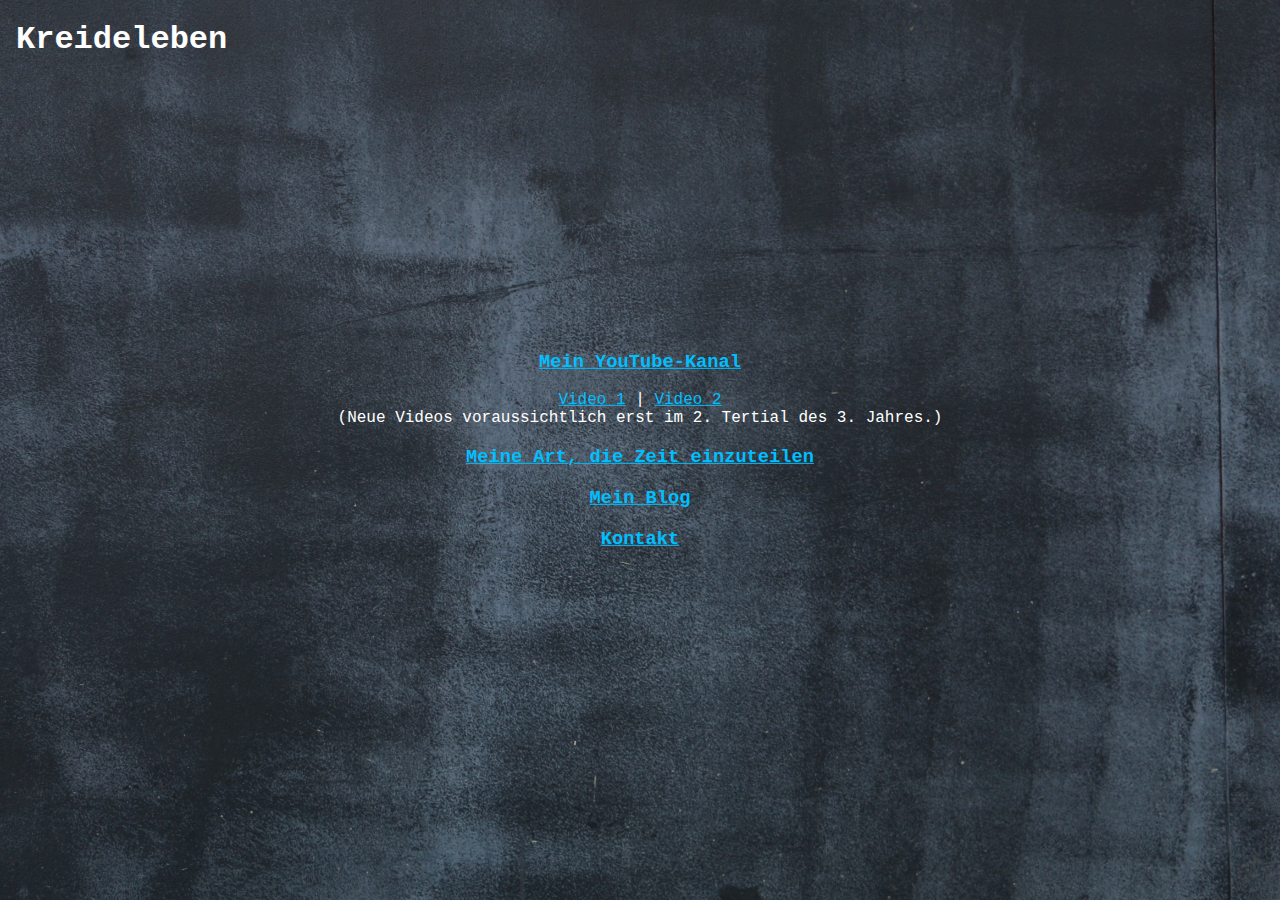
<file: index.html>
<!DOCTYPE html>
<html lang="de">
<head>
  <meta name="viewport" content="width=device-width, initial-scale=1" />
<title>Kreideleben: Startseite</title>
<link rel="shortcut icon" href="photos/favicon.ico">
<link rel="stylesheet" href="comingsoon.css">
</head>
<body>

<div class="topleft">
  <h1>Kreideleben</h1>
</div>
<div class="middle">
  <h3><a href="https://www.youtube.com/@kreideleben">Mein YouTube-Kanal</a></h3>
  <p><a href="https://youtu.be/ouM7mKHfSeg">Video 1</a>&nbsp;&VerticalLine;&nbsp;<a href="https://youtu.be/RRwaXwITiP4">Video 2</a><br />(Neue Videos voraussichtlich erst im 2. Tertial des 3. Jahres.)</p>
  <h3><a href="datumuhrzeit.html">Meine Art, die Zeit einzuteilen</a></h3>
  <h3><a href="blog.html">Mein Blog</a></h3>
  <h3><a href="kontakt.html">Kontakt</a></h3>
</div>
</body>
</html>
</file>
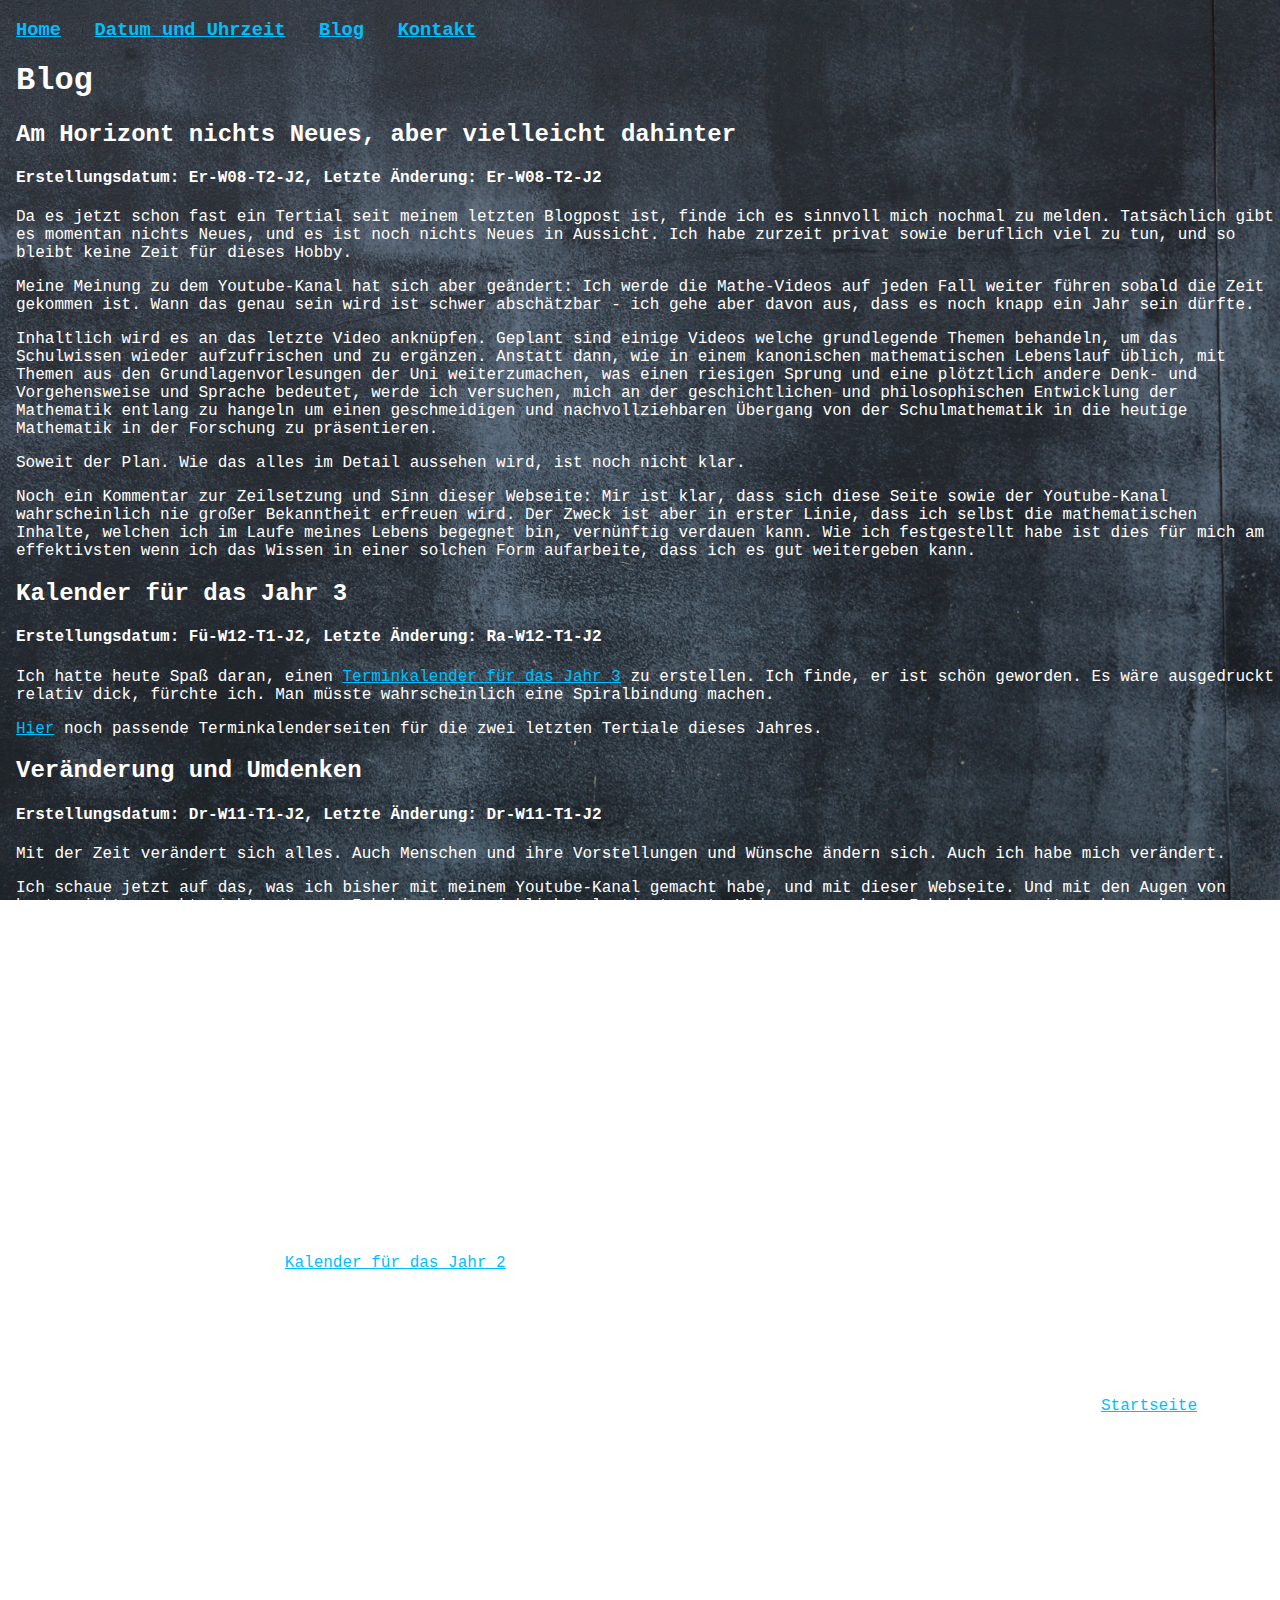
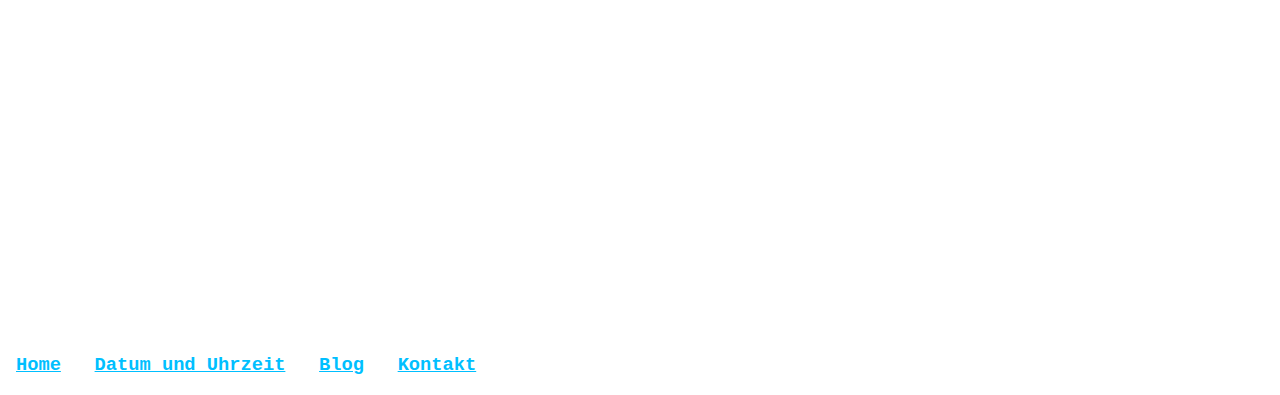
<file: blog.html>
<!DOCTYPE html>
<html lang="de">
<head>
  <meta name="viewport" content="width=device-width, initial-scale=1" />
<title>Kreideleben: Blog</title>
<link rel="shortcut icon" href="photos/favicon.ico">
<link rel="stylesheet" href="comingsoon.css">
</head>
<body>

<div class="topleft">
  <h3><a href="index.html">Home</a>&nbsp;&nbsp;&nbsp;<a href="datumuhrzeit.html">Datum und Uhrzeit</a>&nbsp;&nbsp;&nbsp;<a href="blog.html">Blog</a>&nbsp;&nbsp;&nbsp;<a href="kontakt.html">Kontakt</a></h3>
  <h1>Blog</h1>
  <!-- Blog post "Am Horizont nichts Neues, aber vielleicht dahinter", created: 2024-06-20. Last edit: 2024-06-20 -->
  <h2>Am Horizont nichts Neues, aber vielleicht dahinter</h2>
  <h4>Erstellungsdatum: Er-W08-T2-J2, Letzte &Auml;nderung: Er-W08-T2-J2</h4>
  <p>Da es jetzt schon fast ein Tertial seit meinem letzten Blogpost ist, finde ich es sinnvoll mich nochmal zu melden. Tats&auml;chlich gibt es momentan nichts Neues, und es ist noch nichts Neues in Aussicht. Ich habe zurzeit privat sowie beruflich viel zu tun, und so bleibt keine Zeit f&uuml;r dieses Hobby.<p>
  <p>Meine Meinung zu dem Youtube-Kanal hat sich aber ge&auml;ndert: Ich werde die Mathe-Videos auf jeden Fall weiter f&uuml;hren sobald die Zeit gekommen ist. Wann das genau sein wird ist schwer absch&auml;tzbar - ich gehe aber davon aus, dass es noch knapp ein Jahr sein d&uuml;rfte.</p>
  <p>Inhaltlich wird es an das letzte Video ankn&uuml;pfen. Geplant sind einige Videos welche grundlegende Themen behandeln, um das Schulwissen wieder aufzufrischen und zu erg&auml;nzen. 
    Anstatt dann, wie in einem kanonischen mathematischen Lebenslauf &uuml;blich, mit Themen aus den Grundlagenvorlesungen der Uni weiterzumachen, was einen riesigen Sprung und eine pl&ouml;tztlich andere Denk- und Vorgehensweise und Sprache bedeutet, werde ich versuchen, mich an der geschichtlichen und philosophischen Entwicklung der Mathematik entlang zu hangeln um einen geschmeidigen und nachvollziehbaren &Uuml;bergang von der Schulmathematik in die heutige Mathematik in der Forschung zu pr&auml;sentieren.</p>
  <p>Soweit der Plan. Wie das alles im Detail aussehen wird, ist noch nicht klar.</p>
  <p>Noch ein Kommentar zur Zeilsetzung und Sinn dieser Webseite: Mir ist klar, dass sich diese Seite sowie der Youtube-Kanal wahrscheinlich nie gro&szlig;er Bekanntheit erfreuen wird. Der Zweck ist aber in erster Linie, dass ich selbst die mathematischen Inhalte, welchen ich im Laufe meines Lebens begegnet bin, vern&uuml;nftig verdauen kann. Wie ich festgestellt habe ist dies f&uuml;r mich am effektivsten wenn ich das Wissen in einer solchen Form aufarbeite, dass ich es gut weitergeben kann.</p>
  <!-- Blog post "Kalender f&uuml;r das Jahr 3", created: 2024-03-25. Last edit: 2024-03-27 -->
  <h2>Kalender f&uuml;r das Jahr 3</h2>
  <h4>Erstellungsdatum: F&uuml;-W12-T1-J2, Letzte &Auml;nderung: Ra-W12-T1-J2</h4>
  <p>Ich hatte heute Spa&szlig; daran, einen <a href="downloads/Kalender%20Jahr%203.pdf">Terminkalender f&uuml;r das Jahr 3</a> zu erstellen. Ich finde, er ist sch&ouml;n geworden. Es w&auml;re ausgedruckt relativ dick, f&uuml;rchte ich. Man m&uuml;sste wahrscheinlich eine Spiralbindung machen.</p>
  <p><a href="downloads/Kalender%20Jahr%202-ab%20Tertial%202.pdf">Hier</a> noch passende Terminkalenderseiten f&uuml;r die zwei letzten Tertiale dieses Jahres.</p>
  <!-- Blog post "Ver&auml;nderung und Umdenken", created: 2024-03-16. Last edit: 2024-03-16 -->
  <h2>Ver&auml;nderung und Umdenken</h2>
  <h4>Erstellungsdatum: Dr-W11-T1-J2, Letzte &Auml;nderung: Dr-W11-T1-J2</h4>
  <p>Mit der Zeit ver&auml;ndert sich alles. Auch Menschen und ihre Vorstellungen und W&uuml;nsche &auml;ndern sich. Auch ich habe mich ver&auml;ndert.</p>
  <p>Ich schaue jetzt auf das, was ich bisher mit meinem Youtube-Kanal gemacht habe, und mit dieser Webseite. Und mit den Augen von heute sieht es echt nicht gut aus. Ich bin nicht wirklich talentiert, gute Videos zu machen. Ich habe zurzeit auch gar keine Motivation, da weiter zu machen, wo ich aufgeh&ouml;rt hab.</p>
  <p>Deshalb wird sich jetzt hier einiges &auml;ndern. Diese Webseite im Stil der 90er-Jahre gef&auml;llt mir sehr, aber die Mathe-Videos gefallen mir nicht mehr. Falls ich tats&auml;chlich noch Videos mache, dann in einem ganz anderen Stil und mit v&ouml;llig anderen Inhalten. Erstmal werde ich das ganze hier aber auf Eis legen.</p>
  <!-- Blog post "Verz&ouml;gerungen im Betriebsablauf", created: 2023-11-27. Last edit: 2023-11-27 -->
  <h2>Verz&ouml;gerungen im Betriebsablauf</h2>
  <h4>Erstellungsdatum: F&uuml;-W13-T3-J1, Letzte &Auml;nderung: F&uuml;-W13-T3-J1</h4>
  <p>Da ich privat gerade viel zu tun habe, wird sich das Erscheinen des n&auml;chsten Videos ein wenig verz&ouml;gern, siehe den Countdown auf der Startseite.</p>
  <!-- Blog post "Ein Kalender f&uuml;r das Jahr 2", created: 2023-11-14. Last edit: 2023-11-14 -->
  <h2>Ein Kalender f&uuml;r das Jahr 2</h2>
  <h4>Erstellungsdatum: Se-W11-T3-J1, Letzte &Auml;nderung: Se-W11-T3-J1</h4>
  <p>Ich habe mal aus Spa&szlig; einen <a href="downloads/Jahr%202.pdf">Kalender f&uuml;r das Jahr 2</a> erstellt. Ich hoffe er gef&auml;llt!</p>
  <!-- Blog post "Erstes Video ist fertig", created: 2023-11-05. Last edit: 2023-11-05 -->
  <h2>Erstes Video ist fertig</h2>
  <h4>Erstellungsdatum: Vi-W10-T3-J1, Letzte &Auml;nderung: Vi-W10-T3-J1</h4>
  <p>So Leute, das erste Video ist endlich fertiggestellt! Ich bin sehr zufrieden mit dem Ergebnis. Ich habe es so eingestellt, dass es genau in dem Moment live geht, wenn der Countdown abgelaufen ist. Es sollte dann auch ein Link zum Video auf der <a href="index.html">Startseite</a> erscheinen.</p>
  <!-- Blog post "Sprechen ist schwieriger als gedacht", created: 2023-10-31. Last edit: 2023-10-31 -->
  <h2>Sprechen ist schwieriger als gedacht</h2>
  <h4>Erstellungsdatum: Se-W09-T3-J1, Letzte &Auml;nderung: Se-W09-T3-J1</h4>
  <p>Es geht voran:  Die n&ouml;tige Hardware ist vorhanden, in die Benutzung der notwendigen Software habe ich mich mittlerweile auch schon eingearbeitet. Intro und Abspann sind l&auml;ngst fertig.</p>
  <p>Eigentlich steht doch jetzt dem Vorhaben nichts im Wege, das erste Video zu produzieren. K&ouml;nnte man meinen.</p> 
  <p>Die Aufgabe vor der ich momentan stehe ist scheinbar simpel: Ein Text ist geschrieben, dieser muss ins Mikro gesprochen und aufgenommen werden. Doch genau das stellt sich als deutlich schwieriger heraus, als ich dachte. Heute, einen Tag vor dem urspr&uuml;nglich geplanten Upload des ersten Videos, habe ich drei Takes hinter mir und bin mit dem Ergebnis noch nicht zufrieden. Es wird von mal zu mal besser, aber heute wird das nichts mehr.</p>
  <p>Probieren geht &uuml;ber Studieren, und so probiere ich es weiter. Bis ich zufrieden bin wird es allerdings noch einige Tage dauern, daher die Anpassung des Countdowns auf der Startseite.</p>
  <!-- Blog post "Vorbereitungen f&uuml;r das erste Video", created: 2023-10-26. Last edit: 2023-10-26 -->
  <h2>Vorbereitungen f&uuml;r das erste Video</h2>
  <h4>Erstellungsdatum: Er-W09-T3-J1, Letzte &Auml;nderung: Er-W09-T3-J1</h4>
  <p>Da der Countdown jetzt nur noch etwas mehr als 6 Tage bis zum ersten Video anzeigt, habe ich bereits Arbeit in die Produktion ebenjenes investiert. Es ist aber noch nicht fertig! Leider funktioniert das Mikrofon meiner Kamera nicht, was mit zu meiner Entscheidung gef&uuml;hrt hat, einen Stil zu benutzen wo ich den Ton hinterher drauf spreche. Leider gibt es aber auch hierbei ein Problem: Aufnahmen mit Mikro an meinem PC beinhalten ein St&ouml;rger&auml;usch, welches sich auch mit Bearbeitung nicht komplett entfernen l&auml;sst ohne dass die Qualit&auml;t der Aufnahme darunter leidet.</p>
  <p>Ich denke, dass das St&ouml;rger&auml;usch irgendwie mit dem Mikrofoneingang zusammenh&auml;ngt. Deshalb habe ich mir ein USB-Mikrofon bestellt was voraussichtlich erst Samstag ankommt.</p>
  <p>Ih hoffe also sehr, dass das erste Video rechtzeitig erscheint, kann es aber momentan nicht komplett ausschlie&szlig;en dass es sich versp&auml;tet.</p>
  <p>Allgemein will ich in Zukunft nicht zu viel Arbeit in das ganze drumherum stecken, sondern mich fokussiert auf den Inhalt konzentrieren. Daf&uuml;r ist es aber notwendig, dass ich gerade jetzt am Anfang mehr Arbeit reinstecke. Alles einzurichten und sich mit allen Abl&auml;ufen vertraut zu machen ben&ouml;tigt nunmal am Anfang etwas mehr Aufwand.</p>
  <p>Es ist mittlerweile auch wichtig, dass Videos auf Youtube eine gewisse Basis-Qualit&auml;t aufweisen. Es gibt so viel Inhalt auf Youtube, und die Zuschauer sind es gewohnt, dass die Dinge irgendwie ansprechend dargestellt werden, und nicht anstrengend zu schauen sind. Daran muss ich mich also anpassen, auch wenn das eigentlich nicht meine Priorit&auml;t ist.</p>
  <!-- Blog post "Meine Zeitrechnung", created: unknown. Last edit: 2023-10-23 -->
  <h2>Meine Zeitrechnung</h2>
  <h4>Erstellungsdatum: unbekannt, Letzte &Auml;nderung: F&uuml;-W08-T3-J1</h4>
  <p>Was soll eigentlich diese Seite &bdquo;Datum und Uhrzeit&ldquo;, und warum ist der Countdown auf der Startseite so ungew&ouml;hnlich?<br />
  Beides ist aus einer &Uuml;berlegung geboren, welche ich vor einiger Zeit hatte. Ich habe mich gefragt, warum die Zeit &uuml;berhaupt so aufgeteilt wird wie wir es gewohnt sind. Warum hat eine Stunde genau sechzig Minuten, und eine Minute genau sechzig Sekunden? Und wenn wir schon dabei sind: Warum hat ein Jahr zw&ouml;lf Monate?</p>
  <p>Die Antwort sollte keine &Uuml;berraschung sein: Es ist historisch und kulturell so gewachsen und so geworden. Es gab verschiedene Zeitmessungssysteme, und eines davon hat sich letztlich global als Norm etabliert. Auch heute noch gibt es viele unterschiedliche Kalender, aber der gregorianische Kalender hat sich als die Norm durchgesetzt, welche weltweit am meisten genutzt wird. Trotzdem habe ich mich dann gefragt: Wie w&uuml;rde ich mir denn die Zeit einteilen und messen, wenn ich das System selbst festlegen d&uuml;rfte?</p>
  <p>Daraus ist das Kalendersystem und Zeitmessungssystem entstanden, welches ich <a href="datumuhrzeit.html">hier</a> zeige.</p>
  <p>Ich finde, dass Sekunden zu schnell ticken und daher zu hektisch sind. Deshalb wollte ich eine l&auml;ngere, entspanntere Grundeinheit. Als kleinste Einheit habe ich daher den &bdquo;Moment&ldquo; (Genus: maskulin) festgelegt, dieser besteht aus 5 Sekunden. Der Name ist angelehnt an den Begriff &bdquo;Moment&ldquo; im normalen Sprachgebrauch, der einen Zeitraum von sehr kurzer Dauer beschreibt. Als Einheitensymbol kann man &bdquo;mom&ldquo; nehmen.</p>
  <p>20 Momente ergeben einen &bdquo;Hektos&ldquo; (Genus: maskulin, Plural: Hekten). Umgerechnet entspricht ein Hektos genau 100 Sekunden, deshalb ist als Einheitensymbol &bdquo;hs&ldquo; passend, was entweder als &bdquo;Hektos&ldquo; oder als &bdquo;Hektosekunde&ldquo; gelesen werden kann, ohne dass es zu Widerspr&uuml;chen kommt. Der Name ist auch von dieser Hektosekunde abgeleitet.
  <br />&Uuml;brigens: Eine kurze Zeitdauer die wir oft im Alltag benutzen sind f&uuml;nf Minuten. Das entspricht genau drei Hekten.</p>
  <p>Die n&auml;chstgr&ouml;&szlig;ere Einheit, welche von der Gr&ouml;&szlig;enordnung den Stunden entspricht, ist der &bdquo;Fingar&ldquo; (Genus: maskulin, Plural: Fingar). Dieser Begriff ist in Analogie an die Finger gew&auml;hlt, da die Uhr 0 bis 5 Fingar anzeigt: Wenn 6 Fingar verstrichen sind, f&auml;ngt ein neuer Tagesabschnitt an. Ein Fingar entspricht 48 Hekten. Somit l&auml;sst sich ein Fingar leicht in Drittelfingar (das sind 16 Hekten) oder Viertelfingar (das sind 12 Hekten) unterteilen. In den &uuml;blichen Einheiten entspricht ein Fingar genau einer Stunde und 20 Minuten. Somit sind 6 Fingar genau 8 Stunden, oder ein Drittel eines Tages.</p>
  <p>Den Tag habe ich in drei gleichlange Abschnitte untergeteilt. Als Zeiteinheit nenne ich diese Drittel &bdquo;Terzitage&ldquo;, der Pr&auml;fix &bdquo;terzi-&ldquo; ist vom lateinischen Wort f&uuml;r &bdquo;Drittel&ldquo; abgeleitet. Als Tagesabschnitte habe ich &bdquo;Tag&ldquo;, &bdquo;Abend&ldquo; und &bdquo;Nacht&ldquo; festgelegt. Ich war mir nicht ganz sicher, an welchen Uhrzeiten ich diese Tagesabschnitte lege. Letztlich habe ich mich daf&uuml;r entschieden, den Tag bei 9 Uhr Sommerzeit bzw. bei 8 Uhr Winterzeit beginnen zu lassen. Es gibt also keine Zeitumstellung. Die Uhrzeiten f&uuml;r die &uuml;brigen Tagesabschnitte ergeben sich dann hieraus. Jeder neue Tag beginnt dann mit der Nacht, welche in der Winterzeit um genau Mitternacht beginnt, also wie der konventionelle Tagesbeginn. In der Sommerzeit beginnt der Tag um 1 Uhr. Somit orientieren sich meine Tageszeiten and der Weltzeit UTC.</p>
  <p>Ich habe mich dann gefragt: Wann soll denn das Jahr in meiner Zeitrechnung beginnen? Der konventionelle Jahresbeginn am ersten Januar ist historisch gewachsen, und hat seine Urspr&uuml;nge im r&ouml;mischen Kalendersystem. Die L&auml;nge des Kalenderjahres ist an der L&auml;nge des tropischen Jahres orientiert, welches die Dauer bezeichnet, welche die Erde braucht um einmal die Sonne zu umrunden, dies aber aus Sicht der Erde gesehen. Es gibt noch andere M&ouml;glichkeiten das Jahr zu definieren, aber das tropische Jahr ist diejenige Definition, welche auf Regelm&auml;&szlig;igkeit der Jahreszeiten ausgelegt ist.</p>
  <p>Wenn man sich mit den Details der Jahresmessung, oder allgemeiner der Zeitmessung besch&auml;ftigt, wird einem klar, dass es sehr kompliziert ist. Es gibt keine eindeutige L&ouml;sung, die Dauer eines Jahres festzulegen, ohne dass immer wieder Anpassungen vorgenommen werden m&uuml;ssen. Sogar die L&auml;nge eines Tages, welche auf 86400 Sekunden festgelegt ist, ist nur ein Mittelwert: Die L&auml;nge des astronomischen Tages, welche eine Umdrehung der Erde um sich selbst relativ zur Sonne beschreibt, ist &uuml;ber das Jahr hinweg nicht konstant. Sogar der Mittelwert der Tagesl&auml;nge ist gar nicht genau 86400 Sekunden lang, weil die Geschwindigkeit mit der sich die Erde um sich selbst dreht nicht ganz konstant bleibt. Um dies zu ber&uuml;cksichtigen wird ab und an in der Weltzeit UTC eine Schaltsekunde eingef&uuml;gt.</p>
  <p>Ich habe mich dazu entschieden, den Jahresanfang an einem astronomischen Ereignis festzumachen: Der erste Tag des Jahres ist derjenige, der direkt auf den Tag folgt, an dem der Abstand zwischen Erde und Sonne am geringsten ist. Dieses Ereignis, die Position der Erde w&auml;hrend dieses Ereignisses, und der Zeitpunkt des Ereignisses werden als &bdquo;Perihel&ldquo; bezeichnet. So ist mein Jahresbeginn nicht allzu weit vom konventionellen Jahresbeginn, aber variiert bzgl. des konventionellen Kalenders von Jahr zu Jahr ein wenig. Der Grund: Das Erde-Mond-System beeinflusst den Zeitpunkt des Perihels erheblich, und bewirkt eine scheinbar zuf&auml;llige Variation des Perihelzeitpunktes.</p>
  <p>Die L&auml;nge meines Jahres sind 51 Wochen, und die Tage nach diesen 51 Wochen bis zum n&auml;chsten Perihel sind die &bdquo;Tage zwischen den Jahren&ldquo;. Diese Bezeichnung ist daran angelehnt, dass im deutschen Kulturkreis die Zeit zwischen Weihnachten und Neujahr, wo vieles ruht, umgangssprachlich auch als Zeit &bdquo;zwischen den Jahren&ldquo; bezeichnet wird.</p>
  <p>Die L&auml;nge von genau 51 Wochen f&uuml;r ein Jahr bedeutet, dass sich das Jahr in drei gleichgro&szlig;e Teile unterteilen l&auml;sst. Diese nenne ich Tertiale. Im Gegensatz zu den konventionellen Monaten, oder den daraus abgeleiten Quartalen des Jahres, haben diese Tertiale eine gleich bleibende L&auml;nge.</p>
  <p>Die Wochen sind, wie die konventionellen Wochen, in 7 Tage aufgeteilt. Diese haben die (nicht so kreativen) Namen Erstag, Zweitag, Drittag, Viertag, F&uuml;nftag, Sechstag und Rasttag. Der Name &bdquo;Rasttag&ldquo; soll zum Ausdruck bringen, dass dies als Ruhetag gedacht ist. Der Erstag f&auml;llt immer auf den ersten Tag des Jahres. F&uuml;r die Zeit zwischen den Jahren gibt es keinen Rasttag, denn alle diese Tage sind als Ruhetage gedacht. Stattdessen wird in den Tagen zwischen den Jahren nach dem Sechstag einfach weitergez&auml;hlt: Es folgen dann ggf. der Siebtag, Achtag und Neuntag.</p>
  
  <h3><a href="index.html">Home</a>&nbsp;&nbsp;&nbsp;<a href="datumuhrzeit.html">Datum und Uhrzeit</a>&nbsp;&nbsp;&nbsp;<a href="blog.html">Blog</a>&nbsp;&nbsp;&nbsp;<a href="kontakt.html">Kontakt</a></h3>
</div>
</body>
</html>
</file>
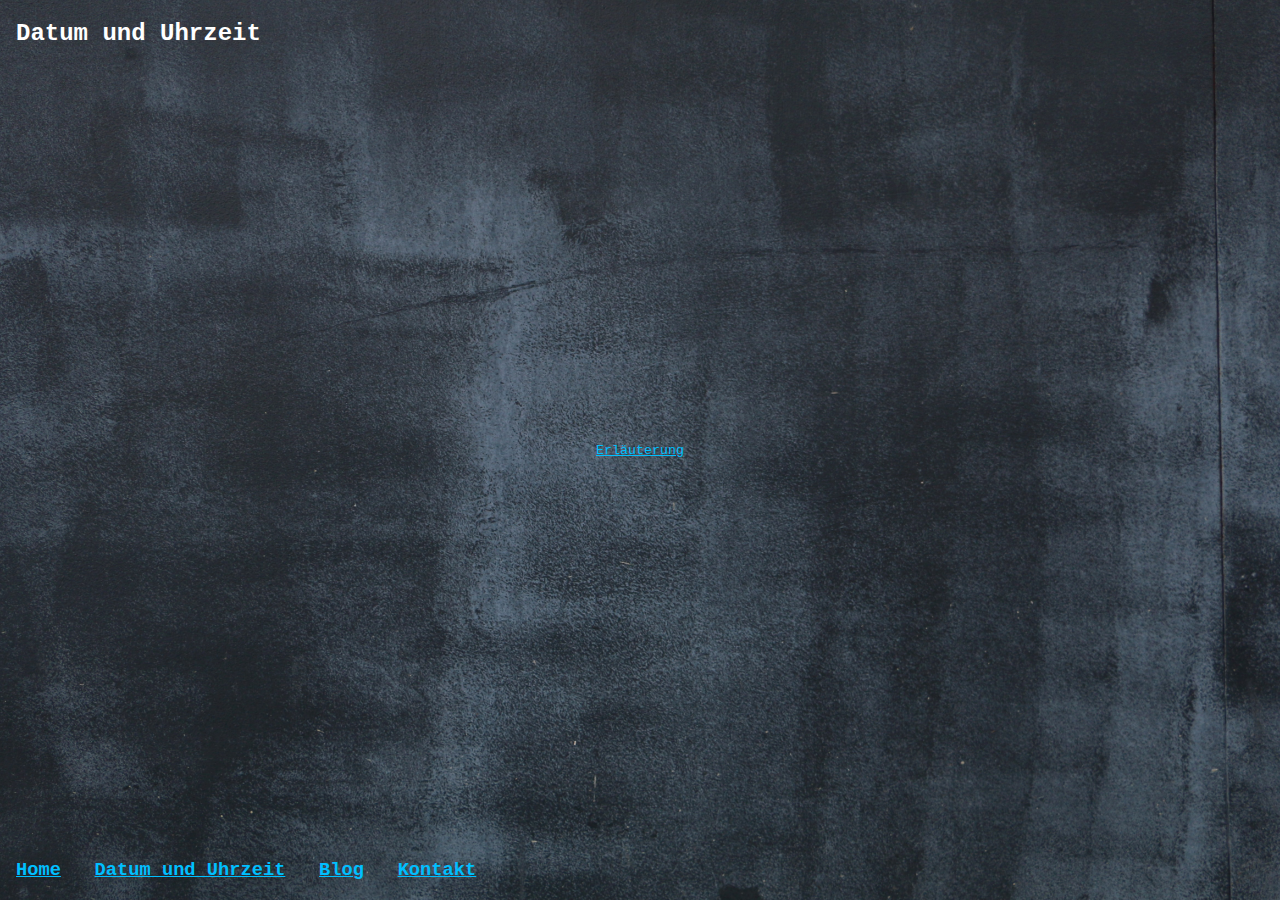
<file: datumuhrzeit.html>
<!DOCTYPE html>
<html lang="de">
<head>
  <meta name="viewport" content="width=device-width, initial-scale=1" />
<title>Kreideleben: Datum und Uhrzeit</title>
<link rel="shortcut icon" href="photos/favicon.ico">
<link rel="stylesheet" href="comingsoon.css">
</head>
<body>

<div class="topleft">
  <h2>Datum und Uhrzeit</h2>
</div>
<div class="middle">
  <span id="meinezeit"></span>
  <small><a href="zeitrechnung.html">Erl&auml;uterung</a></small>
</div>
<div class="bottomleft">
  <h3><a href="index.html">Home</a>&nbsp;&nbsp;&nbsp;<a href="datumuhrzeit.html">Datum und Uhrzeit</a>&nbsp;&nbsp;&nbsp;<a href="blog.html">Blog</a>&nbsp;&nbsp;&nbsp;<a href="kontakt.html">Kontakt</a></h3>
</div>
<!-- Following script is used to determine the current time in my time -->
<script>
// Get the beginning of the year (Central European Time, one day after the Perihelion) -- Source: https://www.timeanddate.de/astronomie/perihel-aphel-sonne
var beginningOfYear1 = new Date("2023-01-05T00:00:00.000+01:00").getTime();
var beginningOfYear2 = new Date("2024-01-04T00:00:00.000+01:00").getTime();
var beginningOfYear3 = new Date("2025-01-05T00:00:00.000+01:00").getTime();
var beginningOfYear4 = new Date("2026-01-04T00:00:00.000+01:00").getTime();
var beginningOfYear5 = new Date("2027-01-04T00:00:00.000+01:00").getTime();

// Update the count down every 1 second
var x = setInterval(function() {

  // Get today's date and time
  var now = new Date().getTime();

  // Find the distance between beginning of the year and now, and also find the year in the process
  var distance;
  var year;
  // The following is hardcoded until year maxYear.
  var maxYear = 5;
  if(now >= beginningOfYear5){distance = now - beginningOfYear5; year = 5;}
  else if(now >= beginningOfYear4){distance = now - beginningOfYear4; year = 4;}
  else if(now >= beginningOfYear3){distance = now - beginningOfYear3; year = 3;}
  else if(now >= beginningOfYear2){distance = now - beginningOfYear2; year = 2;}
  else {distance = now - beginningOfYear1; year = 1;}
  var nextYear = year + 1;
  // Time calculations in my own units
  var tertial = Math.floor(distance / (5000 * 20 * 48 * 6 * 3 * 7 * 17)) + 1;
  var week = Math.floor(distance % (5000 * 20 * 48 * 6 * 3 * 7 * 17) / (5000 * 20 * 48 * 6 * 3 * 7)) + 1;
  var day = Math.floor(distance % (5000 * 20 * 48 * 6 * 3 * 7) / (5000 * 20 * 48 * 6 * 3)) + 1;
  var terzidays = Math.floor(distance % (5000 * 20 * 48 * 6 * 3) / (5000 * 20 * 48 * 6)) + 1;
  var fingurs = Math.floor((distance % (5000 * 20 * 48 * 6)) / (5000 * 20 * 48));
  var hects = Math.floor((distance % (5000 * 20 * 48)) / (5000 * 20));
  var moments = Math.floor((distance % (5000 * 20)) / 5000);

  // Capture some "overflows"
  var betweenYears = false;
  var yearOverflow = false;
  if(tertial > 3){
    if(year == maxYear) yearOverflow = true;
    else betweenYears = true;
  }
  //modify "day" in case we are between the years
  if(betweenYears) day = (week-1)*7 + day;

  //Build the output of time, day, week, tertial, year, taking into account overflows
  var timeMessage = "";
  timeMessage +="<h1>" + fingurs + ":";
  if(hects < 10) timeMessage += "0";
  timeMessage += hects +  ":";
  if(moments < 10) timeMessage += "0";
  timeMessage += moments + "</h1>";
  timeMessage += "<h2>";
  if(terzidays == 1) timeMessage += "Nacht";
  else if(terzidays == 2) timeMessage += "Tag";
  else if(terzidays == 3) timeMessage += "Abend";
  else timeMessage += "FEHLER IM CODE beim Tagesabschnitt";
  timeMessage += "</h2><h3>";
  if(yearOverflow) timeMessage += "Tag" + day;
  else if(day == 1) timeMessage += "Erstag";
  else if(day == 2) timeMessage += "Zweitag";
  else if(day == 3) timeMessage += "Drittag";
  else if(day == 4) timeMessage += "Viertag";
  else if(day == 5) timeMessage += "F&uuml;nftag";
  else if(day == 6) timeMessage += "Sechstag";
  else if(day == 7 && !betweenYears) timeMessage += "Rasttag";
  else if(day == 7 && betweenYears) timeMessage += "Siebtag";
  else if(day == 8 && betweenYears) timeMessage += "Achtag";
  else if(day == 9 && betweenYears) timeMessage += "Neuntag";
  else if(day == 10 && betweenYears) timeMessage += "Zehntag";
  else if(day == 11 && betweenYears) timeMessage += "&Ouml;lftag";
  else if(day == 12 && betweenYears) timeMessage += "Zw&ouml;lftag";
  else timeMessage += "FEHLER IM CODE beim Tag";
  timeMessage += "</h3>";
  var weekMessage = "Woche " + week;
  var tertialMessage = "Tertial " + tertial;
  var yearMessage = "Jahr " + year;
  if(betweenYears){
    tertialMessage = "Tage zwischen";
    yearMessage = "Jahr " + year + " und " + nextYear;
  }
  if(yearOverflow) yearMessage = "nach Jahr" + maxYear;
  if(!betweenYears && !yearOverflow) timeMessage += "<h3>" + weekMessage + "</h3>";
  if(!yearOverflow) timeMessage += "<h4>" + tertialMessage + "</h4>";
  timeMessage += "<h4>" + yearMessage + "</h4>";

  // Display timeMessage in the element with id="meine Zeit"
  document.getElementById("meinezeit").innerHTML = timeMessage;
}, 1000);
</script>
</body>
</html>
</file>
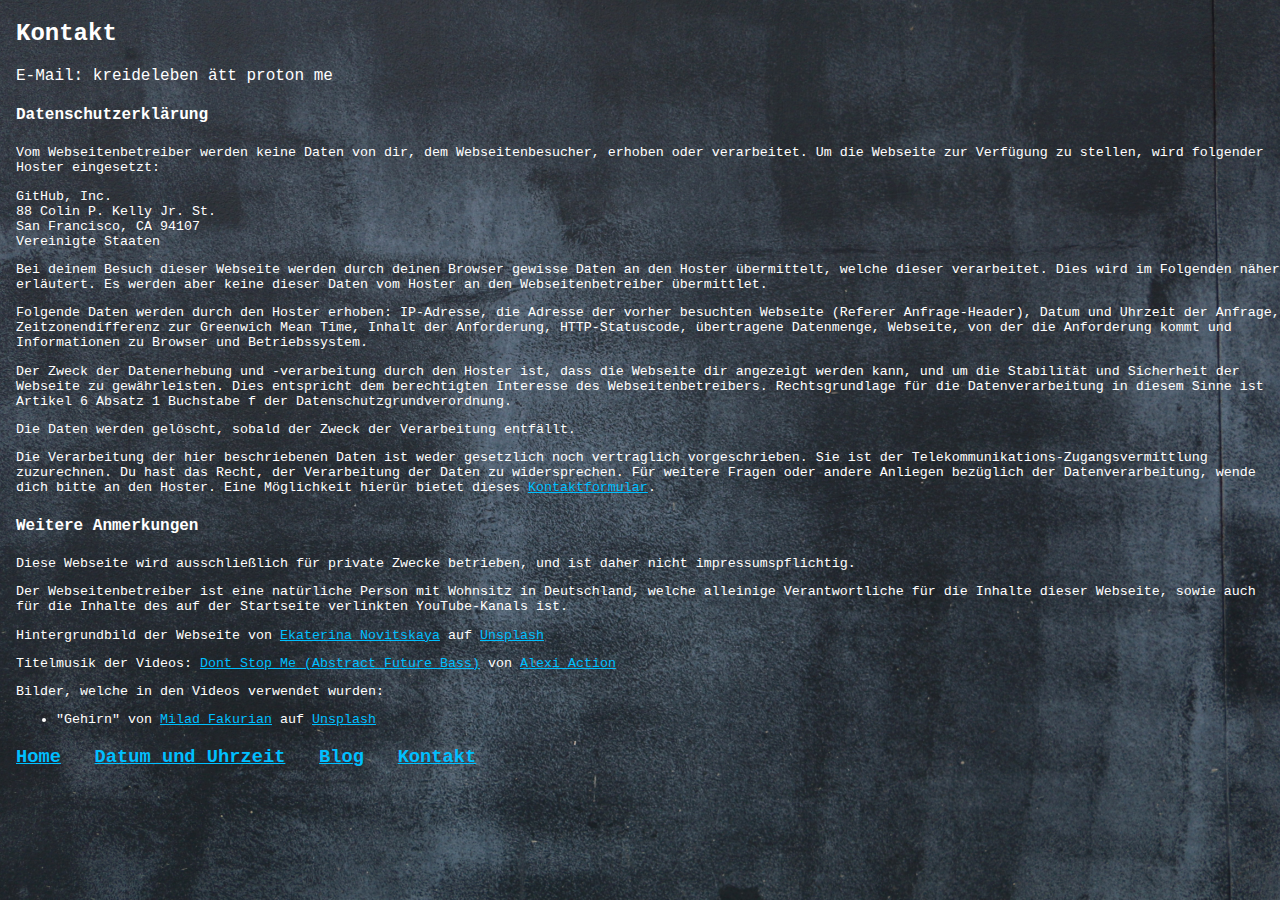
<file: kontakt.html>
<!DOCTYPE html>
<html lang="de">
<head>
  <meta name="viewport" content="width=device-width, initial-scale=1" />
<title>Kreideleben: Kontakt</title>
<link rel="shortcut icon" href="photos/favicon.ico">
<link rel="stylesheet" href="comingsoon.css">
</head>
<body>

<div class="topleft">  
  <h2>Kontakt</h2>
  <p>E-Mail: kreideleben&nbsp;&auml;tt&nbsp;proton&nbsp;me</p>
  <h4>Datenschutzerkl&auml;rung</h4>
  <small>
  <p>Vom Webseitenbetreiber werden keine Daten von dir, dem Webseitenbesucher, erhoben oder verarbeitet. Um die Webseite zur Verf&uuml;gung zu stellen, wird folgender Hoster eingesetzt:</p>
  <p>GitHub, Inc.<br />88 Colin P. Kelly Jr. St.<br />San Francisco, CA 94107<br />Vereinigte Staaten</p>
  <p>Bei deinem Besuch dieser Webseite werden durch deinen Browser gewisse Daten an den Hoster &uuml;bermittelt, welche dieser verarbeitet. Dies wird im Folgenden n&auml;her erl&auml;utert. Es werden aber keine dieser Daten vom Hoster an den Webseitenbetreiber &uuml;bermittlet.</p>
  <p>Folgende Daten werden durch den Hoster erhoben: IP-Adresse, die Adresse der vorher besuchten Webseite (Referer Anfrage-Header), Datum und Uhrzeit der Anfrage, Zeitzonendifferenz zur Greenwich Mean Time, Inhalt der Anforderung, HTTP-Statuscode, &uuml;bertragene Datenmenge, Webseite, von der die Anforderung kommt und Informationen zu Browser und Betriebssystem.</p>
  <p>Der Zweck der Datenerhebung und -verarbeitung durch den Hoster ist, dass die Webseite dir angezeigt werden kann, und um die Stabilit&auml;t und Sicherheit der Webseite zu gew&auml;hrleisten. Dies entspricht dem berechtigten Interesse des Webseitenbetreibers. Rechtsgrundlage f&uuml;r die Datenverarbeitung in diesem Sinne ist Artikel 6 Absatz 1 Buchstabe f der Datenschutzgrundverordnung.</p>
  <p>Die Daten werden gel&ouml;scht, sobald der Zweck der Verarbeitung entf&auml;llt.</p>
  <p>Die Verarbeitung der hier beschriebenen Daten ist weder gesetzlich noch vertraglich vorgeschrieben. Sie ist der Telekommunikations-Zugangsvermittlung zuzurechnen. Du hast das Recht, der Verarbeitung der Daten zu widersprechen. F&uuml;r weitere Fragen oder andere Anliegen bez&uuml;glich der Datenverarbeitung, wende dich bitte an den Hoster. Eine M&ouml;glichkeit hier&uuml;r bietet dieses <a href="https://support.github.com/contact/privacy">Kontaktformular</a>.</p>
  </small>
  <h4>Weitere Anmerkungen</h4>
  <small>
  <p>Diese Webseite wird ausschlie&szlig;lich f&uuml;r private Zwecke betrieben, und ist daher nicht impressumspflichtig.</p>
  <p>Der Webseitenbetreiber ist eine nat&uuml;rliche Person mit Wohnsitz in Deutschland, welche alleinige Verantwortliche f&uuml;r die Inhalte dieser Webseite, sowie auch f&uuml;r die Inhalte des auf der Startseite verlinkten YouTube-Kanals ist.</p>
  <p>Hintergrundbild der Webseite von <a href="https://unsplash.com/fr/@catrionaobrian?utm_source=unsplash&utm_medium=referral&utm_content=creditCopyText">Ekaterina Novitskaya</a> auf <a href="https://unsplash.com/de/fotos/gLroHoWh_as?utm_source=unsplash&utm_medium=referral&utm_content=creditCopyText">Unsplash</a></p>
  <p>Titelmusik der Videos: <a href="https://www.youtube.com/watch?v=0cy2_EKcOvQ">Dont Stop Me (Abstract Future Bass)</a> von <a href="https://www.youtube.com/@alexiaction5153">Alexi Action</a></p>
  <p>Bilder, welche in den Videos verwendet wurden:
    <ul>
      <li>"Gehirn" von <a href="https://unsplash.com/@fakurian?utm_content=creditCopyText&utm_medium=referral&utm_source=unsplash">Milad Fakurian</a> auf <a href="https://unsplash.com/photos/blue-and-green-peacock-feather-58Z17lnVS4U?utm_content=creditCopyText&utm_medium=referral&utm_source=unsplash">Unsplash</a></li>
    </ul>
  </p>
  </small>
  
  <h3><a href="index.html">Home</a>&nbsp;&nbsp;&nbsp;<a href="datumuhrzeit.html">Datum und Uhrzeit</a>&nbsp;&nbsp;&nbsp;<a href="blog.html">Blog</a>&nbsp;&nbsp;&nbsp;<a href="kontakt.html">Kontakt</a></h3>
</div>
</body>
</html>
</file>
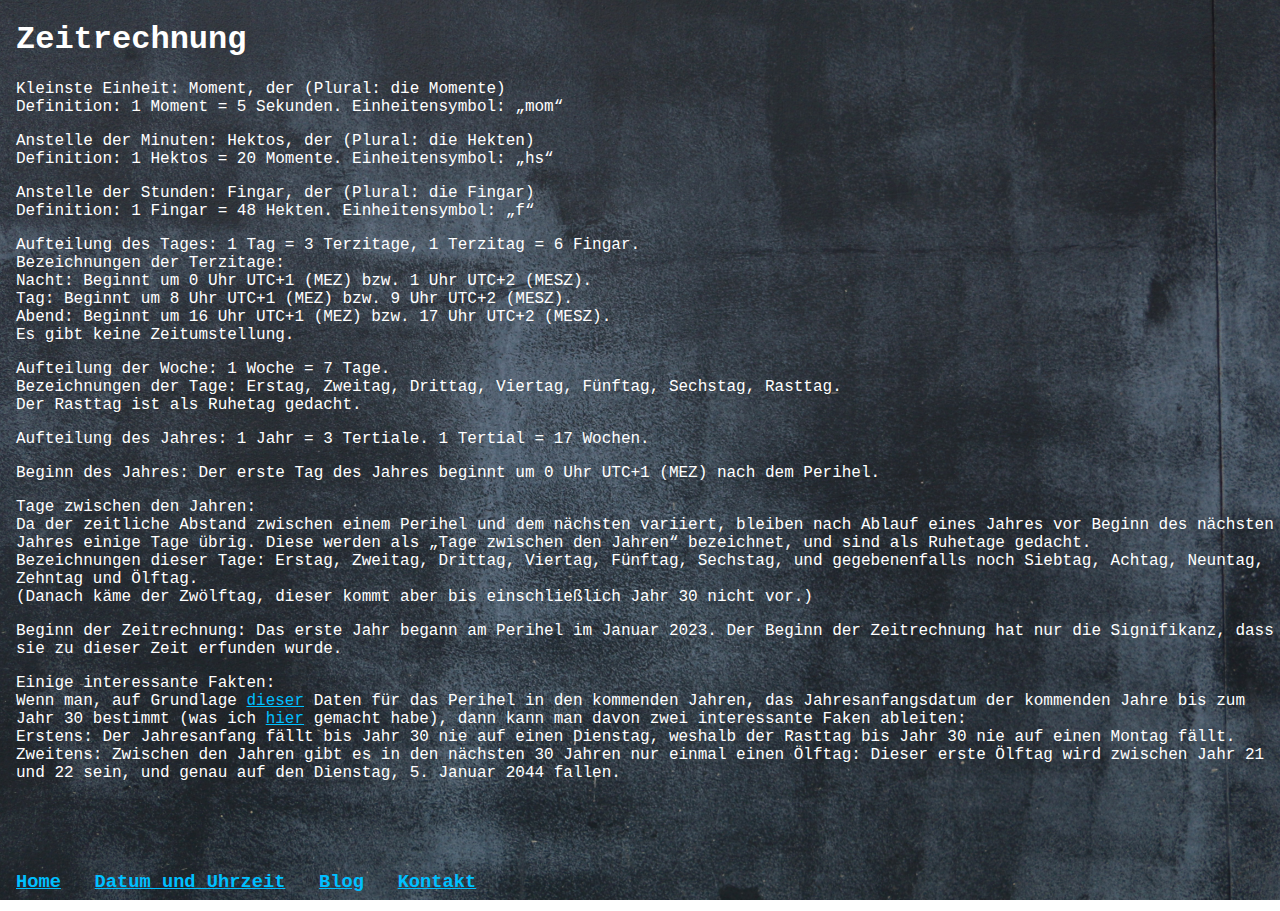
<file: zeitrechnung.html>
<!DOCTYPE html>
<html lang="de">
<head>
  <meta name="viewport" content="width=device-width, initial-scale=1" />
<title>Kreideleben: Zeitrechnung</title>
<link rel="shortcut icon" href="photos/favicon.ico">
<link rel="stylesheet" href="comingsoon.css">
</head>
<body>

<div class="topleft">
  <h1>Zeitrechnung</h1>
  <p>Kleinste Einheit: Moment, der (Plural: die Momente)<br />Definition: 1 Moment = 5 Sekunden. Einheitensymbol: &bdquo;mom&ldquo;</p>
  <p>Anstelle der Minuten: Hektos, der (Plural: die Hekten)<br />Definition: 1 Hektos = 20 Momente. Einheitensymbol: &bdquo;hs&ldquo;</p>
  <p>Anstelle der Stunden: Fingar, der (Plural: die Fingar)<br />Definition: 1 Fingar = 48 Hekten. Einheitensymbol: &bdquo;f&ldquo;</p>
  <p>Aufteilung des Tages: 1 Tag = 3 Terzitage, 1 Terzitag = 6 Fingar.<br />
    Bezeichnungen der Terzitage: <br />
    Nacht: Beginnt um 0 Uhr UTC+1 (MEZ) bzw. 1 Uhr UTC+2 (MESZ). <br /> 
    Tag: Beginnt um 8 Uhr UTC+1 (MEZ) bzw. 9 Uhr UTC+2 (MESZ). <br />
    Abend: Beginnt um 16 Uhr UTC+1 (MEZ) bzw. 17 Uhr UTC+2 (MESZ). <br />
    Es gibt keine Zeitumstellung.</p>
  <p>Aufteilung der Woche: 1 Woche = 7 Tage.<br />
    Bezeichnungen der Tage: Erstag, Zweitag, Drittag, Viertag, F&uuml;nftag, Sechstag, Rasttag.<br />
    Der Rasttag ist als Ruhetag gedacht.</p>
  <p>Aufteilung des Jahres: 1 Jahr = 3 Tertiale. 1 Tertial = 17 Wochen.</p>
  <p>Beginn des Jahres: Der erste Tag des Jahres beginnt um 0 Uhr UTC+1 (MEZ) nach dem Perihel.</p>
  <p>Tage zwischen den Jahren:<br />
    Da der zeitliche Abstand zwischen einem Perihel und dem n&auml;chsten variiert, bleiben nach Ablauf eines Jahres vor Beginn des n&auml;chsten Jahres einige Tage &uuml;brig. Diese werden als &bdquo;Tage zwischen den Jahren&ldquo; bezeichnet, und sind als Ruhetage gedacht.<br />
    Bezeichnungen dieser Tage: Erstag, Zweitag, Drittag, Viertag, F&uuml;nftag, Sechstag, und gegebenenfalls noch Siebtag, Achtag, Neuntag, Zehntag und &Ouml;lftag.<br />
    (Danach k&auml;me der Zw&ouml;lftag, dieser kommt aber bis einschlie&szlig;lich Jahr 30 nicht vor.)</p>
  <p>Beginn der Zeitrechnung: Das erste Jahr begann am Perihel im Januar 2023. Der Beginn der Zeitrechnung hat nur die Signifikanz, dass sie zu dieser Zeit erfunden wurde.</p>
  <p>Einige interessante Fakten:<br />
    Wenn man, auf Grundlage <a href="http://astropixels.com/ephemeris/perap2001.html">dieser</a> Daten f&uuml;r das Perihel in den kommenden Jahren, das Jahresanfangsdatum der kommenden Jahre bis zum Jahr 30 bestimmt (was ich <a href="downloads/Jahre%201%20bis%2030.pdf">hier</a> gemacht habe), dann kann man davon zwei interessante Faken ableiten:<br />
    Erstens: Der Jahresanfang f&auml;llt bis Jahr 30 nie auf einen Dienstag, weshalb der Rasttag bis Jahr 30 nie auf einen Montag f&auml;llt.<br />
    Zweitens: Zwischen den Jahren gibt es in den n&auml;chsten 30 Jahren nur einmal einen &Ouml;lftag: Dieser erste &Ouml;lftag wird zwischen Jahr 21 und 22 sein, und genau auf den Dienstag, 5. Januar 2044 fallen.</p>
<br />&nbsp;<br />&nbsp;<br />
  <h3><a href="index.html">Home</a>&nbsp;&nbsp;&nbsp;<a href="datumuhrzeit.html">Datum und Uhrzeit</a>&nbsp;&nbsp;&nbsp;<a href="blog.html">Blog</a>&nbsp;&nbsp;&nbsp;<a href="kontakt.html">Kontakt</a></h3>
</div>
</body>
</html>
</file>
<file: comingsoon.css>
/* Background color set to black so that text is visible before image loads */

body {
  font-family: "Courier New", Courier, monospace;
  background-color: black;
  color: white;
}

html { 
  background: url('photos/comingsoon_img.jpg') no-repeat center center fixed; 
  -webkit-background-size: cover;
  -moz-background-size: cover;
  -o-background-size: cover;
  background-size: cover;
}

/* Position text in the top-left corner */
.topleft {
  position: absolute;
  top: 0;
  left: 16px;
}

/* Position text in the bottom-left corner */
.bottomleft {
  position: absolute;
  bottom: 0;
  left: 16px;
}

/* Position text in the middle */
.middle {
  position: absolute;
  top: 50%;
  left: 50%;
  transform: translate(-50%, -50%);
  text-align: center;
}

/* link color */
a {
  color: #00BFFF;
}
</file>
